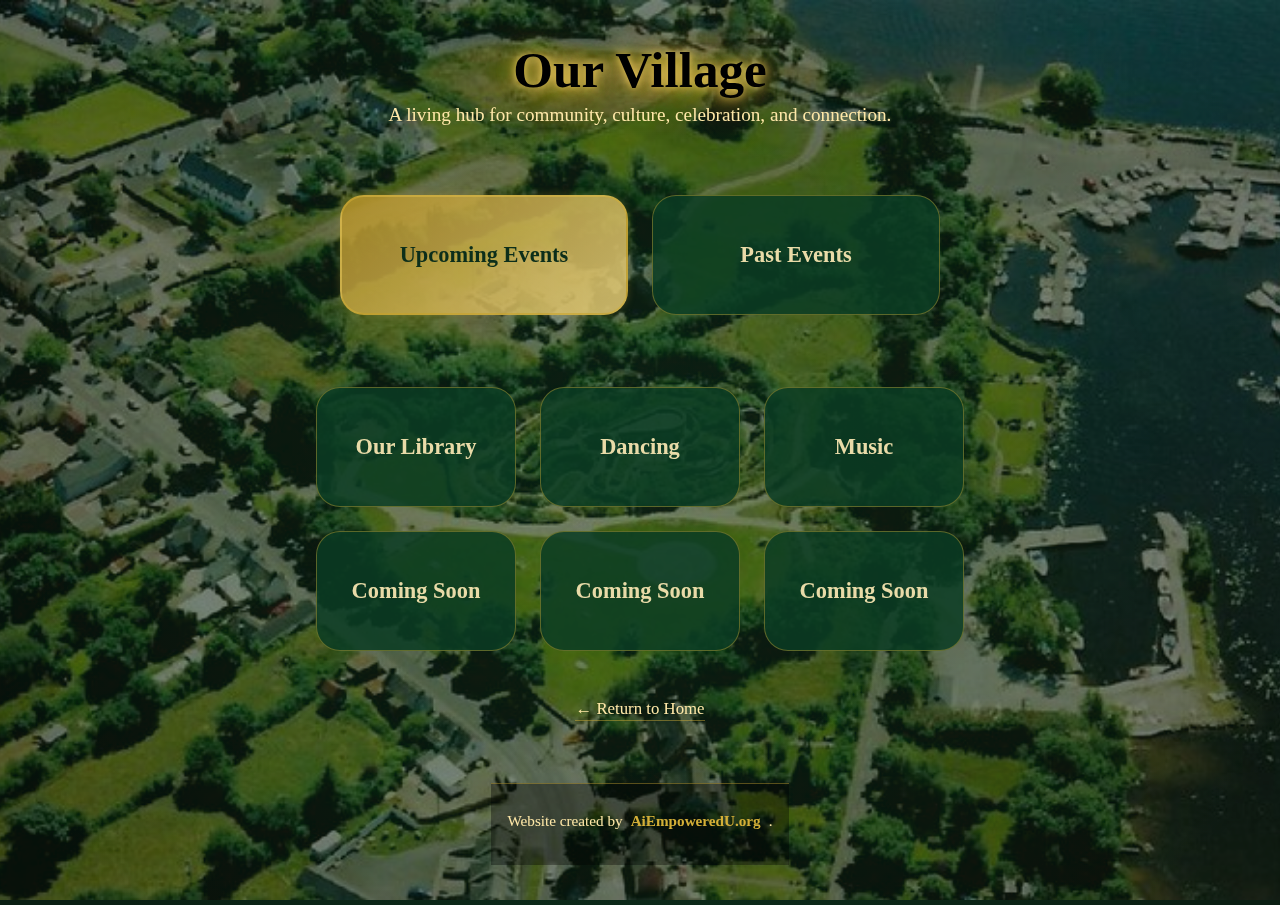
<file: Our-Village/index.html>
<!DOCTYPE html>
<html lang="en">
<head>
  <meta charset="UTF-8">
  <title>Our Village | Irish Network NOLA</title>
  <meta name="viewport" content="width=device-width, initial-scale=1.0">
  <link rel="stylesheet" href="../global.css">

  <style>
    /* Override default Book of Kells watermark for this page */
    body::before {
      content: "";
      position: fixed;
      inset: 0;
      background: url('../assets/watermarks/aerial-view-village-1.jpg')
                  center/cover no-repeat;
      opacity: 0.45;
      filter: brightness(0.95) contrast(1.08) saturate(1.1);
      z-index: -1;
    }
  </style>
</head>

<body>

  <main class="page-content">

    <h1>Our Village</h1>
    <p>A living hub for community, culture, celebration, and connection.</p>

    <!-- TOP EVENT BUTTONS -->
    <div class="nav-grid" style="max-width:600px; margin-bottom:2.5rem;">
      <a href="./upcoming-events.html" class="btn btn-gold">
        Upcoming Events
      </a>

      <a href="./past-events.html" class="btn">
        Past Events
      </a>
    </div>

    <!-- SUB-ORGANIZATION GRID -->
    <div class="nav-grid" style="max-width:800px;">

      <a href="./our-library.html" class="btn">
        Our Library
      </a>

      <a href="./dancing.html" class="btn">
        Dancing
      </a>

      <a href="./music.html" class="btn">
        Music
      </a>

      <a href="#" class="btn">
        Coming Soon
      </a>

      <a href="#" class="btn">
        Coming Soon
      </a>

      <a href="#" class="btn">
        Coming Soon
      </a>

    </div>

    <!-- BACK TO HOME -->
    <div class="back-link" style="margin-top:3rem;">
      <a href="../index.html">← Return to Home</a>
    </div>

  </main>

  <footer class="site-footer">
    <p class="footer-line">
      Website created by
      <a href="https://AiEmpoweredU.org" target="_blank" rel="noopener">
        AiEmpoweredU.org
      </a>.
    </p>
  </footer>

</body>
</html>
</file>
<file: global.css>
/* =========================================
   GLOBAL THEME — IN-NOLA Demo
========================================= */
:root {
  --gold: #d4af37;
  --gold-light: #ffe8a8;
  --parchment: #f3ecd8;

  --deep-green: #0c2e1a;
  --mid-green: #174d31;

  --radius: 12px;
}

/* Reset */
* {
  margin: 0;
  padding: 0;
  box-sizing: border-box;
}

/* ======================================================
   Background + Typography
====================================================== */
body {
  font-family: 'Cormorant Garamond', serif;
  color: var(--gold-light);
  background: radial-gradient(circle, #0f3a23 0%, #0a1f13 90%);
  min-height: 100vh;
  padding: 2.5rem;
  display: flex;
  flex-direction: column;
  align-items: center;
  text-align: center;
}

/* Kells watermark */
body::before {
  content: "";
  position: fixed;
  inset: 0;
  background: url('./assets/kells/book_of_kells_1.jpg') center/cover no-repeat;
  opacity: 0.38;
  filter: brightness(0.92) contrast(1.1) saturate(1.25);
  z-index: -1;
}

/* ======================================================
   Headings
====================================================== */
h1, h2 {
  font-family: 'Cinzel Decorative', serif;
  text-shadow:
    0 0 12px rgba(255,215,100,0.5),
    0 0 24px rgba(200,155,60,0.35);
}

h1 {
  color: #000;
  font-size: 3.2rem;
  text-shadow:
    0 0 10px rgba(255,215,100,1),
    0 0 25px rgba(230,190,60,0.9),
    0 0 45px rgba(200,155,40,0.75),
    0 0 60px rgba(160,120,30,0.5);
}

h2 {
  font-size: 1.55rem;
  color: var(--gold);
  margin-bottom: 1.4rem;
}

/* ======================================================
   Paragraphs
====================================================== */
p {
  font-size: 1.2rem;
  max-width: 720px;
  margin: 0 auto 2rem;
  color: var(--gold-light);
  line-height: 1.65;
}

/* ======================================================
   Button Grid
====================================================== */
.nav-grid {
  display: grid;
  grid-template-columns: repeat(auto-fit, minmax(200px, 1fr));
  gap: 1.5rem;
  width: 100%;
  max-width: 700px;
  margin-top: 2rem;
}

/* Centered buttons with flexbox */
.nav-grid.centered-buttons {
  display: flex;
  justify-content: center;
  gap: 1rem; /* optional spacing between buttons */
}

/* ======================================================
   Base Button (ALL buttons share this)
====================================================== */
.btn {
  display: flex;
  align-items: center;
  justify-content: center;

  height: 120px;
  padding: 0;

  background: rgba(10, 60, 35, 0.85);
  border-radius: 1.5rem;
  border: 1px solid rgba(212,175,55,0.4);

  color: #e9dba8;
  text-decoration: none;
  font-size: 1.4rem;
  font-weight: 600;

  transition: 0.2s ease;
}

.btn:hover {
  background: rgba(10, 60, 35, 1);
  transform: translateY(-2px);
}

/* ======================================================
   IN USA Button Variant
====================================================== */
.inusa-btn {
  background: #ffffff;
  border: 3px solid #0b6631;
  padding: 0.5rem; /* Give the logo some breathing room */
}

.inusa-logo {
  width: 100%;
  height: 100%;
  object-fit: contain; /* Scale the image to fit inside the padded button */
}

/* ======================================================
   Site Header
====================================================== */
.site-header-main {
  width: 100%;
  padding: 1rem 0;
  margin-bottom: 2rem;
  border-bottom: 1px solid rgba(212, 175, 55, 0.4);
}

.main-nav {
  display: flex;
  justify-content: center;
  gap: 2rem;
}

.nav-link {
  color: var(--gold-light);
  text-decoration: none;
  font-family: 'Cinzel Decorative', serif;
  font-size: 1.2rem;
  transition: color 0.3s ease, text-shadow 0.3s ease;
}

.nav-link:hover,
.nav-link.active {
  color: var(--gold);
  text-shadow: 0 0 8px rgba(212, 175, 55, 0.5);
}

/* ======================================================
   Footer
====================================================== */
.site-footer {
  margin-top: 4rem;
  padding: 1.5rem 1rem;
  border-top: 1px solid rgba(212, 175, 55, 0.4);
  background: rgba(0, 0, 0, 0.35);
  color: #f5eedb;
  font-family: 'Cormorant Garamond', serif;
}

.footer-line {
  display: flex;
  justify-content: center;
  align-items: center;
  gap: 0.5rem;
  flex-wrap: wrap;
  font-size: 0.95rem;
}

.footer-line a {
  text-decoration: none;
  font-weight: 600;
  color: #d4af37;
}

.footer-line a:hover {
  text-decoration: underline;
}

.name-gaelic {
  font-weight: 600;
  letter-spacing: 0.03em;
}

/* ======================================================
   Board Member Dropdowns (About the Board)
====================================================== */
.board-member {
  width: 100%;
  max-width: 750px;
  margin: 1.25rem auto;
  background: rgba(12, 46, 26, 0.65);
  border: 1px solid rgba(212,175,55,0.45);
  border-radius: var(--radius);
  padding: 0.5rem 0;
  backdrop-filter: blur(3px);
  transition: border 0.25s ease, box-shadow 0.25s ease;
}

.board-member:hover {
  border-color: var(--gold);
  box-shadow: 0 0 12px rgba(212,175,55,0.4);
}

.board-member summary {
  cursor: pointer;
  font-size: 1.4rem;
  font-weight: 600;
  color: var(--gold-light);
  padding: 1rem 1.25rem;
  list-style: none;
  text-align: left;
}

.board-member summary::-webkit-details-marker {
  display: none;
}

/* Custom dropdown arrow */
.board-member summary::after {
  content: "▾";
  float: right;
  font-size: 1.2rem;
  color: var(--gold-light);
  transition: transform 0.25s ease;
}

.board-member[open] summary::after {
  transform: rotate(-180deg);
}

.member-content {
  text-align: left;
  padding: 0.75rem 1.5rem 1.25rem;
  font-size: 1.05rem;
  line-height: 1.55;
  color: var(--gold-light);
}

.member-content ul {
  margin-left: 1.2rem;
  margin-top: 0.5rem;
  margin-bottom: 1rem;
}

.member-content strong {
  color: var(--gold);
}

/* Back link under list */
.back-link a {
  font-size: 1.05rem;
  color: var(--gold-light);
  text-decoration: none;
  border-bottom: 1px solid rgba(212,175,55,0.45);
  padding-bottom: 2px;
}

.back-link a:hover {
  color: var(--gold);
  border-bottom-color: var(--gold);
}

.btn {
  flex-direction: column; /* allows stacking */
  padding: 0.75rem;       /* tighter vertical fit */
}

.btn-sub {
  font-size: 0.9rem;
  font-weight: 400;
  margin-top: 0.2rem;
  opacity: 0.85;
  color: var(--gold-light);
}
.top-btn {
  display: flex;
  justify-content: center;
  margin-bottom: 2rem;
}

.btn-gold {
  width: 100%;
  max-width: 620px; /* wider across the page */
  background: linear-gradient(
    135deg,
    rgba(180,145,40,0.85),  /* softer gold */
    rgba(230,205,120,0.85)
  );
  color: #0c2e1a;
  border: 2px solid rgba(212,175,55,0.55);
  font-weight: 700;
  box-shadow: 0 0 8px rgba(212,175,55,0.25);
}

.btn-gold:hover {
  background: linear-gradient(
    135deg,
    rgba(215,185,95,0.95),
    rgba(180,145,40,0.95)
  );
  transform: translateY(-2px);
}
/* ======================================================
   Contact Form Styling
====================================================== */
.contact-form {
  width: 100%;
  max-width: 600px;
  margin: 2rem auto;
  display: flex;
  flex-direction: column;
  gap: 1.2rem;
  text-align: left;
}

.contact-form label {
  font-size: 1.1rem;
  color: var(--gold);
  font-weight: 600;
}

.contact-form input,
.contact-form textarea {
  width: 100%;
  padding: 0.75rem 1rem;
  margin-top: 0.35rem;
  border-radius: var(--radius);
  border: 1px solid rgba(212,175,55,0.4);
  background: rgba(12, 46, 26, 0.6);
  color: var(--gold-light);
  font-size: 1rem;
  font-family: 'Cormorant Garamond', serif;
}

.contact-form input:focus,
.contact-form textarea:focus {
  outline: none;
  border-color: var(--gold);
  box-shadow: 0 0 8px rgba(212,175,55,0.4);
}

.contact-form button {
  margin-top: 0.5rem;
}

/* ============================
   Splash / Fade-In Landing Screen
============================ */
#splash-screen {
  position: fixed;
  inset: 0;
  background: rgba(12, 46, 26, 0.92); /* deep green overlay */
  color: var(--gold-light);
  display: flex;
  flex-direction: column;
  justify-content: center;
  align-items: center;
  z-index: 9999;
  font-family: 'Cinzel Decorative', serif;
  text-align: center;
  animation: fadeOut 2.8s ease forwards;
  pointer-events: none; /* prevents blocking clicks once faded */
}

#splash-screen h1 {
  font-size: 3rem;
  margin-bottom: 0.6rem;
}

#splash-screen p {
  font-size: 1.3rem;
  opacity: 0.9;
}

/* Fade animation */
@keyframes fadeOut {
  0%   { opacity: 1; }
  60%  { opacity: 1; }
  100% { opacity: 0; visibility: hidden; }
}


/* New style for top event buttons */
.top-event-buttons {
  width: 100%;
  max-width: 800px;
  margin-bottom: 2.5rem;
}

.top-event-buttons .btn {
  width: 100%;
  padding: 1rem 1.5rem; /* Optional, adjust as needed */
}



/* Optional spacing between buttons (adjust as needed) */
.top-event-buttons .btn + .btn {
  margin-left: 1rem;
}
.page-content {
  display: flex;
  flex-direction: column;
  align-items: center; /* Ensure children are centered */
  text-align: center;
}
.nav-grid + h2 {
  margin-top: 2rem;
}

/* =========================================
   Added for Polish
========================================= */
#main-content {
  opacity: 0;
  transition: opacity 0.8s ease-in-out;
  width: 100%;
  display: flex;
  flex-direction: column;
  align-items: center;
}

#main-content.fade-in {
  opacity: 1;
}

.logo-container {
  text-align: center;
  margin: 2rem 0;
}

.logo {
  max-width: 240px;
  width: 100%;
  height: auto;
}

.social-links {
  display: flex;
  justify-content: center;
  gap: 1.5rem;
  margin-bottom: 1.5rem;
}

.social-links a {
  display: flex;
  align-items: center;
  justify-content: center;
  width: 44px;
  height: 44px;
  border-radius: 50%;
  background: rgba(212, 175, 55, 0.1);
  border: 1px solid rgba(212, 175, 55, 0.4);
  color: var(--gold-light);
  text-decoration: none;
  font-family: 'Cinzel Decorative', serif;
  font-size: 1rem;
  transition: all 0.3s ease;
}

.social-links a:hover {
  background: var(--gold);
  color: var(--deep-green);
  transform: translateY(-3px);
  box-shadow: 0 4px 12px rgba(212, 175, 55, 0.3);
}

.footer-line {
  margin-bottom: 0.5rem; /* Add some space between footer lines */
}

/* =========================================
   Responsive Design (Media Queries)
========================================= */
@media (max-width: 768px) {
  body {
    padding: 1rem;
  }

  h1 {
    font-size: 2.2rem;
  }

  h2 {
    font-size: 1.3rem;
  }

  p {
    font-size: 1.1rem;
  }

  .main-nav {
    flex-direction: column;
    gap: 1rem;
  }
  
  .nav-grid {
    gap: 1rem;
  }

  .nav-link {
    font-size: 1.1rem;
  }

  .btn {
    height: auto;
    padding: 1rem;
    font-size: 1.2rem;
  }

  .board-member summary {
    font-size: 1.2rem;
  }
}
</file>
